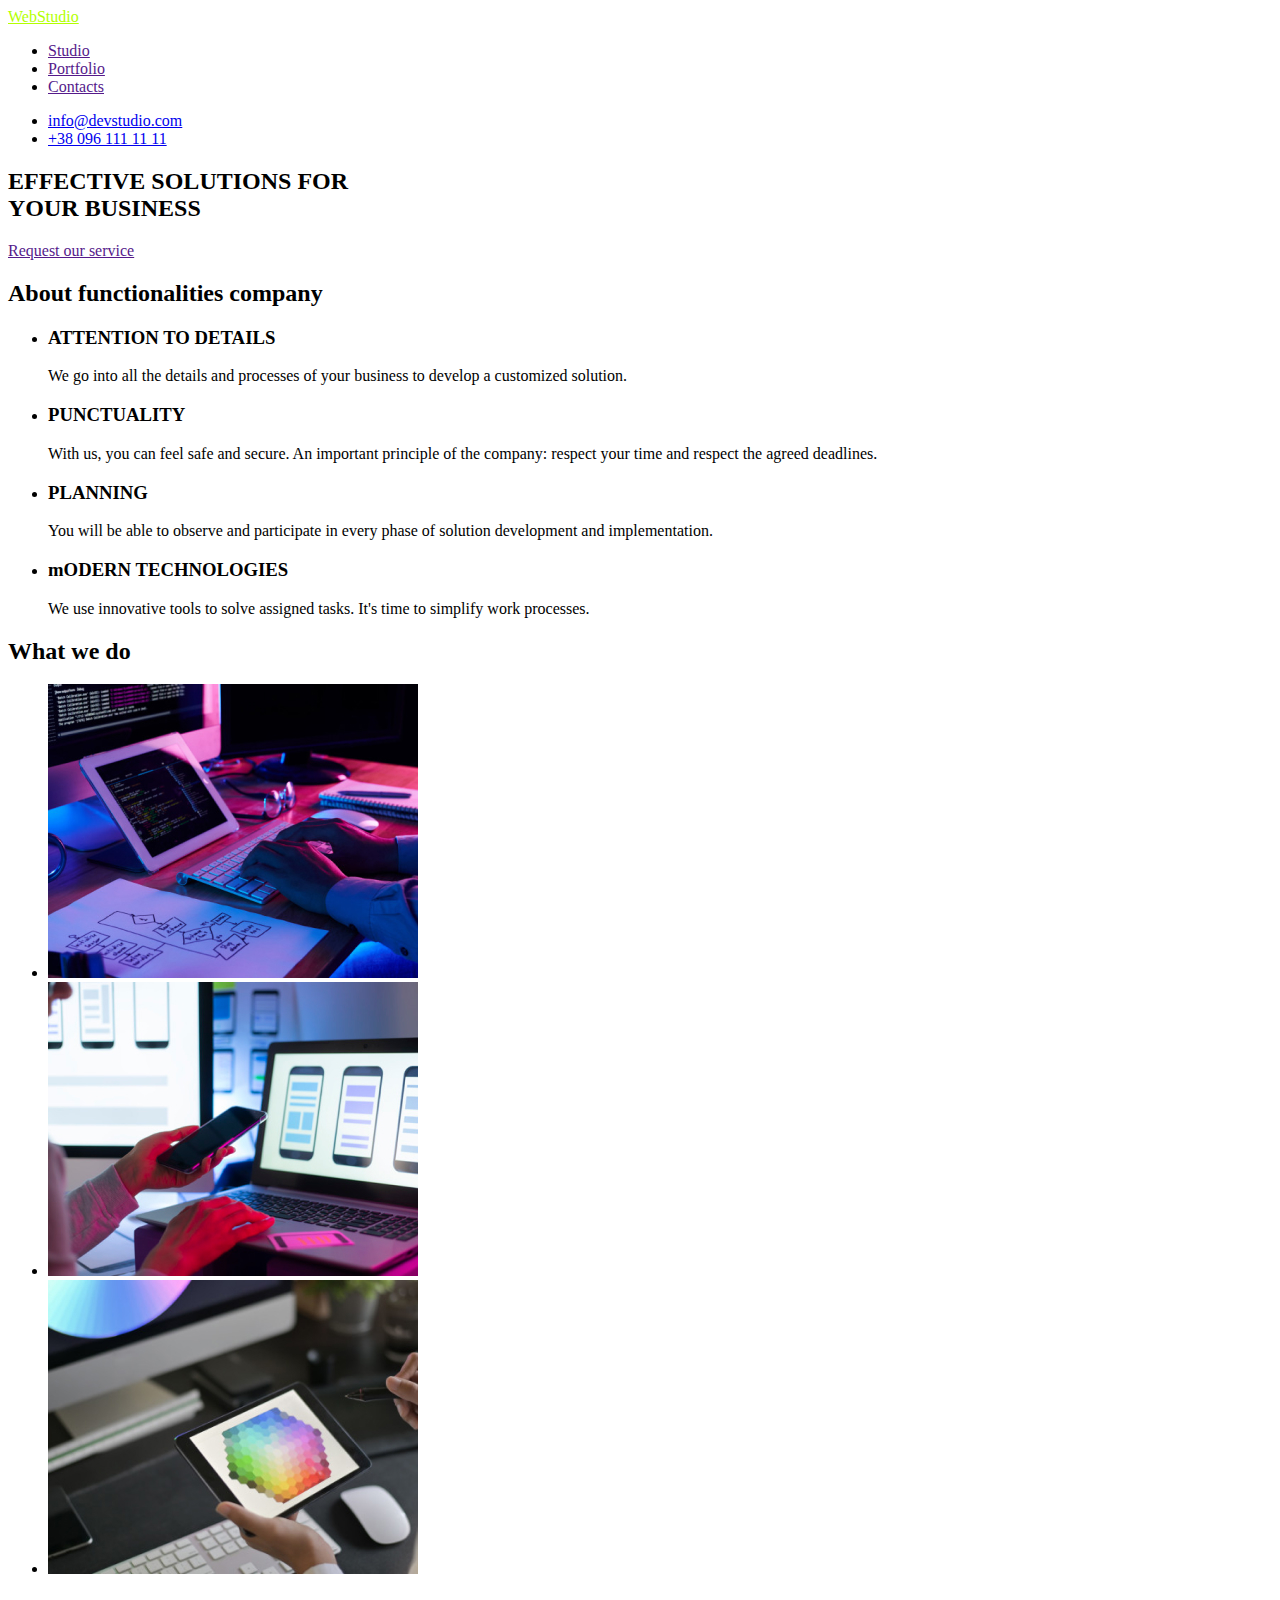
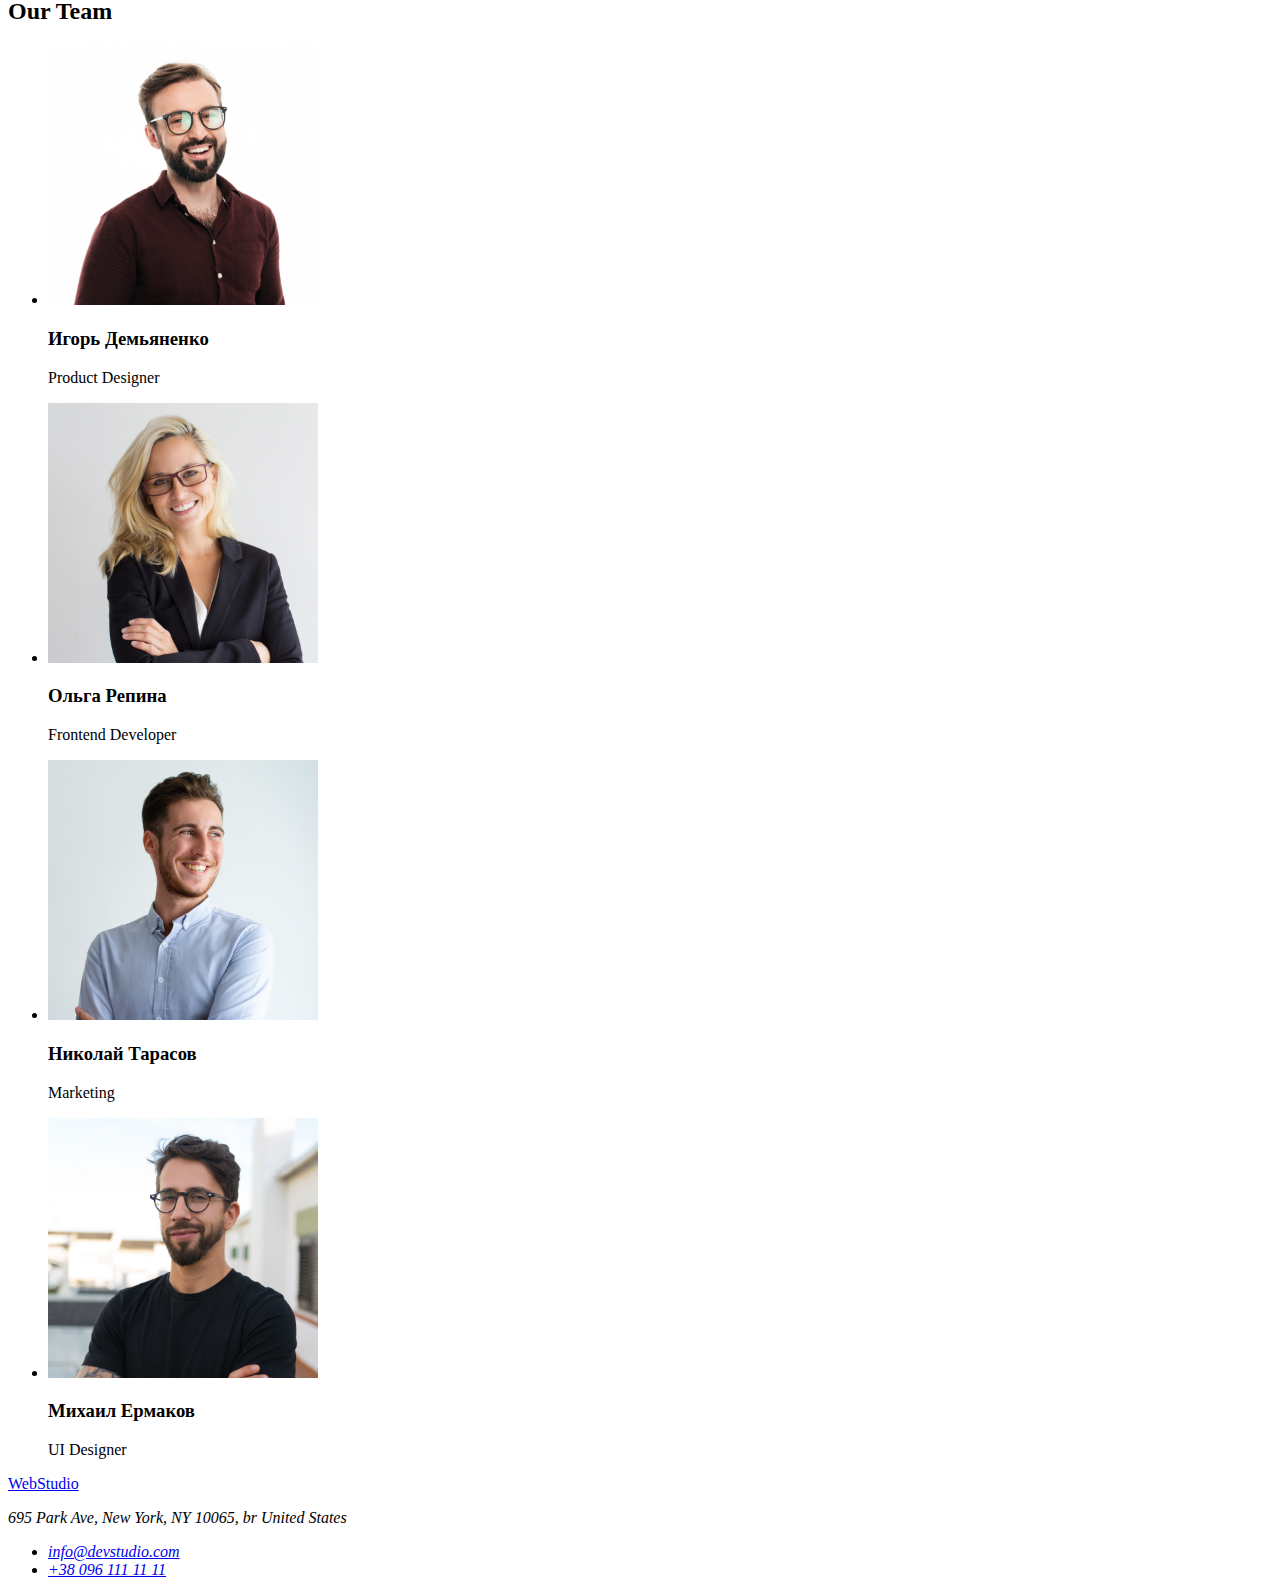
<file: progects/index.html>
<!DOCTYPE html>
<html lang="ru">
  <head>
    <meta charset="UTF-8" />
    <meta http-equiv="X-UA-Compatible" content="IE=edge" />
    <meta name="viewport" content="width=device-width, initial-scale=1.0" />
    <title>Document</title>
    <link rel="stylesheet" href="./css/styles.css" />
  </head>
  <body>
    <header>
      <a href="./index.html" class="header_link"> WebStudio</a>
      <nav>
        <ul>
          <li><a href="">Studio</a></li>
          <li><a href="">Portfolio</a></li>
          <li><a href="">Contacts</a></li>
        </ul>
      </nav>
      <ul>
        <li><a href="mailto:info@devstudio.com">info@devstudio.com</a></li>
        <li><a href="tel:+380961111111">+38 096 111 11 11</a></li>
      </ul>
    </header>
    <main>
      <!-- блок с фоном -->
      <section>
        <a href="" rel="noopener noreferrer"></a>
        <h2>
          EFFECTIVE SOLUTIONS FOR <br />
          YOUR BUSINESS
        </h2>
        <a href="">Request our service</a>
        <!--об компании и ее возможностях;  -->
      </section>
      <section>
        <h2>About functionalities company</h2>
        <ul>
          <li>
            <h3>ATTENTION TO DETAILS</h3>
            <p>
              We go into all the details and processes of your business to develop a customized
              solution.
            </p>
          </li>
          <li>
            <h3>PUNCTUALITY</h3>
            <p>
              With us, you can feel safe and secure. An important principle of the company: respect
              your time and respect the agreed deadlines.
            </p>
          </li>
          <li>
            <h3>PLANNING</h3>
            <p>
              You will be able to observe and participate in every phase of solution development and
              implementation.
            </p>
          </li>
          <li>
            <h3>mODERN TECHNOLOGIES</h3>
            <p>
              We use innovative tools to solve assigned tasks. It's time to simplify work processes.
            </p>
          </li>
        </ul>
      </section>
      <!-- что мы делаем -->
      <section>
        <h2>What we do</h2>
        <ul>
          <li>
            <img src="./img/img_work1.jpg" alt=" Пример1" width="370" />
          </li>
          <li>
            <img src="./img/img_work2.jpg" alt=" Пример2" width="370" />
          </li>
          <li>
            <img src="./img/img_work3.jpg" alt=" Пример3" width="370" />
          </li>
        </ul>
      </section>
      <!-- наша команда -->
      <section>
        <h2>Our Team</h2>
        <ul>
          <li>
            <img src="./img/img_st1.jpg" alt="Игорь" width="270" height="260" />
            <h3>Игорь Демьяненко</h3>
            <p>Product Designer</p>
          </li>
          <li>
            <img src="./img/img_st2.jpg" alt="Ольга" width="270" height="260" />
            <h3>Ольга Репина</h3>
            <p>Frontend Developer</p>
          </li>
          <li>
            <img src="./img/img_st3.jpg" alt="Николай" width="270" height="260" />
            <h3>Николай Тарасов</h3>
            <p>Marketing</p>
          </li>
          <li>
            <img src="./img/img_st4.jpg" alt="Михаил" width="270" height="260" />

            <h3>Михаил Ермаков</h3>
            <p>UI Designer</p>
          </li>
        </ul>
      </section>
    </main>
    <footer>
      <a href="./index.html"> WebStudio</a>
      <address>
        <p>695 Park Ave, New York, NY 10065, br United States</p>
        <ul>
          <li><a href="mailto:info@devstudio.com">info@devstudio.com</a></li>
          <li><a href="tel:+380961111111">+38 096 111 11 11</a></li>
        </ul>
      </address>
    </footer>
  </body>
</html>
</file>
<file: progects/css/styles.css>
.header_link {
 color: rgb(179, 255, 0);
}
.header_link :hover {
    color: hsl(271, 76%, 53%);
    text-decoration: solid;

}
</file>
